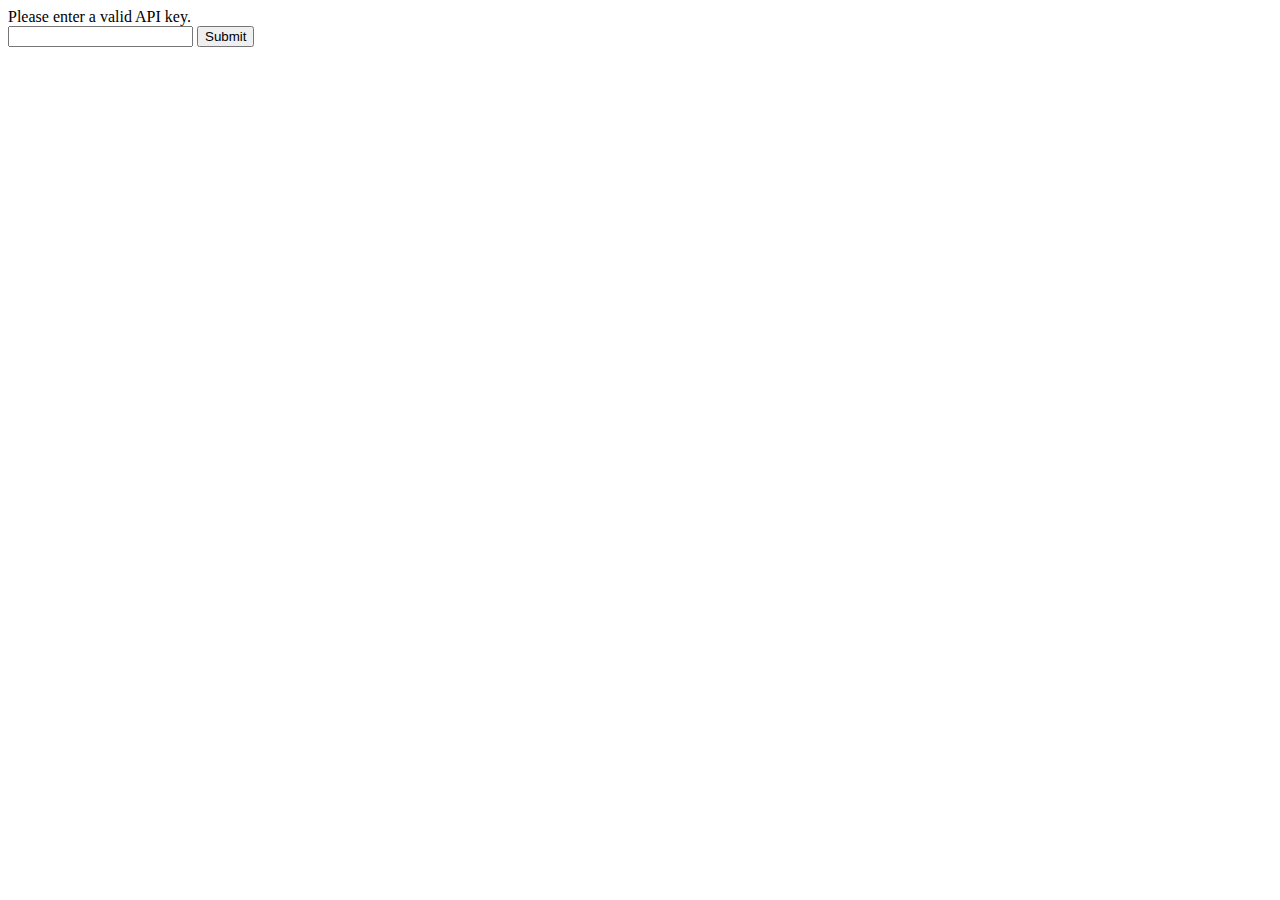
<file: index.html>
<!DOCTYPE html>
<html>
  <head>
    <meta charset="UTF-8" />
    <title>Contact book</title>
    <link rel="stylesheet" type="text/css" href="style.css" />
    <script src="config.js" defer></script>
    <script>
      document.addEventListener("DOMContentLoaded", function () {
        if (localStorage.getItem("darkMode") === "enabled") {
          document.body.classList.add("dark-mode");
        }
      });

      function toggleDarkMode() {
        document.body.classList.toggle("dark-mode");
        if (document.body.classList.contains("dark-mode")) {
          localStorage.setItem("darkMode", "enabled");
        } else {
          localStorage.setItem("darkMode", "disabled");
        }
      }
    </script>
  </head>
  <body onload="fetchContacts()">
    <div class="theme-toggle">
      <button onclick="toggleDarkMode()">Toggle Theme</button>
    </div>

    <div class="container">
      <div class="table">Contacts loading...</div>

      <div class="button-group">
        <button class="refresh" type="button">Refresh</button>
        <button class="addContact" type="button">Add Contact</button>
        <button class="deleteAllContacts" type="button">
          Delete All Contacts
        </button>
      </div>
    </div>

    <script>
      document
        .querySelector(".refresh")
        .addEventListener("click", fetchContacts);
      document
        .querySelector(".addContact")
        .addEventListener("click", addContact);
      document
        .querySelector(".deleteAllContacts")
        .addEventListener("click", deleteAllContacts);

      function fetchContacts() {
        fetch(rootPath + "controller/get-contacts/")
          .then((response) => response.json())
          .then((data) => displayOutput(data));
      }

      function displayOutput(data) {
        let output = `<table>`;
        for (let i in data) {
          output += `
            <tr onclick="editContact(${data[i].id})">
              <td><img src="${rootPath}controller/uploads/${data[i].avatar}" /></td>
              <td><h5>${data[i].firstname}</h5></td>
              <td><h5>${data[i].lastname}</h5></td>
            </tr>`;
        }
        output += "</table>";
        document.querySelector(".table").innerHTML = output;
      }

      function addContact() {
        window.open("add-contact.html", "_self");
      }

      function editContact(id) {
        window.open("edit-contact.html?id=" + id, "_self");
      }

      function deleteAllContacts() {
        if (
          confirm(
            "WARNING: This will delete ALL contacts permanently. Are you sure?"
          )
        ) {
          fetch(rootPath + "controller/delete-all-contacts/", {
            method: "POST",
            headers: {
              "Content-Type": "application/json",
              Accept: "application/json",
            },
            body: JSON.stringify({ apiKey: apiKey }),
          })
            .then((response) => response.text())
            .then((data) => {
              if (data === "1") {
                alert("All contacts deleted successfully.");
                fetchContacts();
              } else {
                alert("Error: " + data);
              }
            })
            .catch((error) => {
              alert("Failed to delete contacts: " + error);
            });
        }
      }
    </script>
  </body>
</html>
</file>
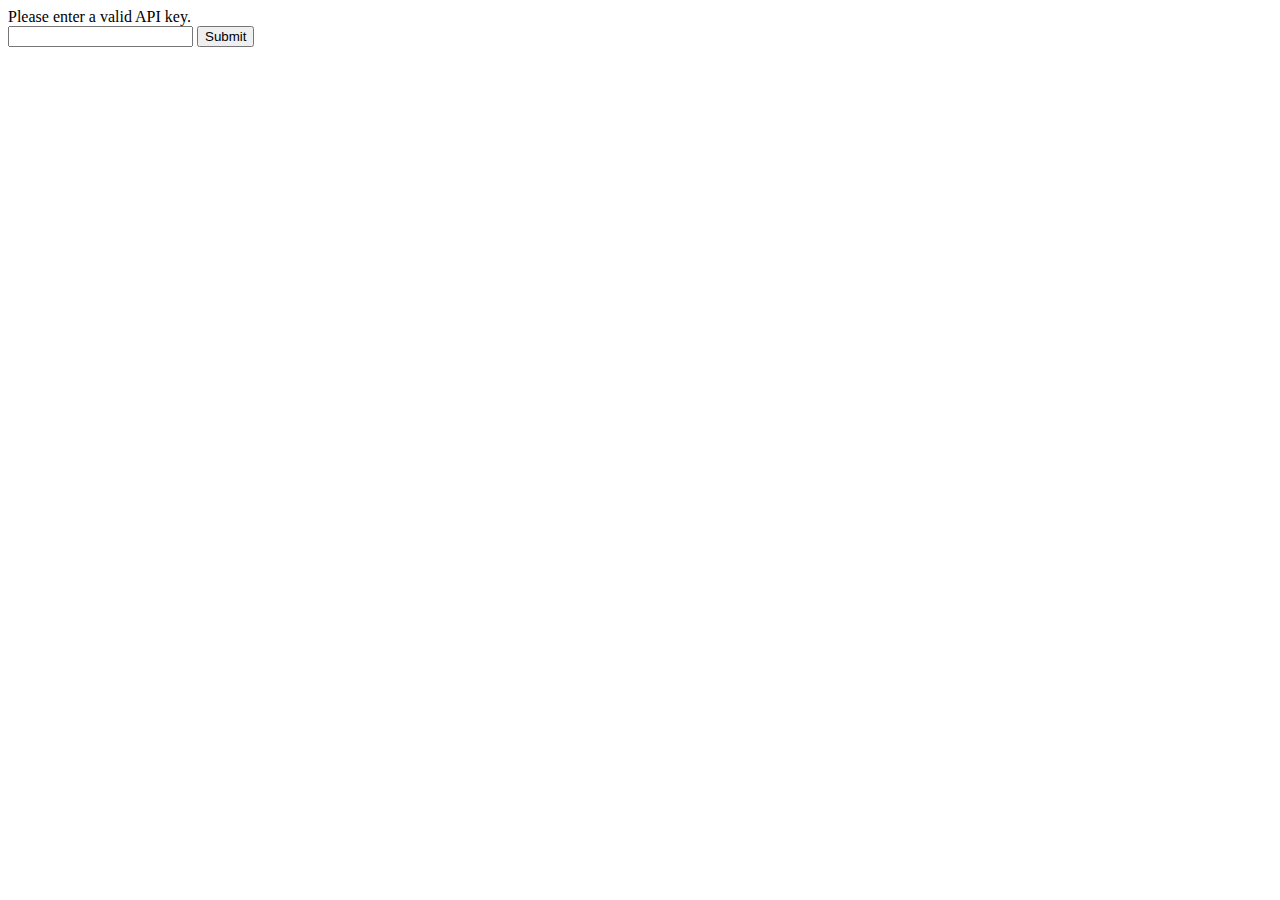
<file: add-contact.html>
<!DOCTYPE html>
<html>
  <head>
    <meta charset="UTF-8" />
    <title>Add new contact</title>
    <link rel="stylesheet" type="text/css" href="style.css" />
    <script src="config.js" defer></script>
    <script>
      document.addEventListener("DOMContentLoaded", function () {
        if (localStorage.getItem("darkMode") === "enabled") {
          document.body.classList.add("dark-mode");
        }
      });
    </script>
  </head>
  <body>
    <div class="container">
      <form class="editForm">
        <label for="firstname">First name</label>
        <input type="text" name="firstname" id="firstname" />

        <label for="lastname">Last name</label>
        <input type="text" name="lastname" id="lastname" />

        <label for="mobile">Mobile</label>
        <input type="text" name="mobile" id="mobile" />

        <label for="email">Email</label>
        <input type="text" name="email" id="email" />

        <label for="avatar">Photo</label>
        <input type="file" name="avatar" id="avatar" />

        <button type="submit" class="submitForm">Submit</button>
      </form>

      <div class="button-group">
        <button class="homePage" type="button">Home</button>
      </div>
    </div>

    <script>
      document
        .querySelector(".submitForm")
        .addEventListener("click", submitForm);
      document
        .querySelector(".homePage")
        .addEventListener("click", () => window.open("index.html", "_self"));

      function submitForm(e) {
        e.preventDefault();

        const form = new FormData(document.querySelector(".editForm"));
        form.append("apiKey", apiKey);

        fetch(rootPath + "controller/insert-contact/", {
          method: "POST",
          headers: { Accept: "application/json, *.*" },
          body: form,
        })
          .then((res) => res.text())
          .then((data) => {
            alert(data === "1" ? "Contact added." : data);
            window.open("index.html", "_self");
          });
      }
    </script>
  </body>
</html>
</file>
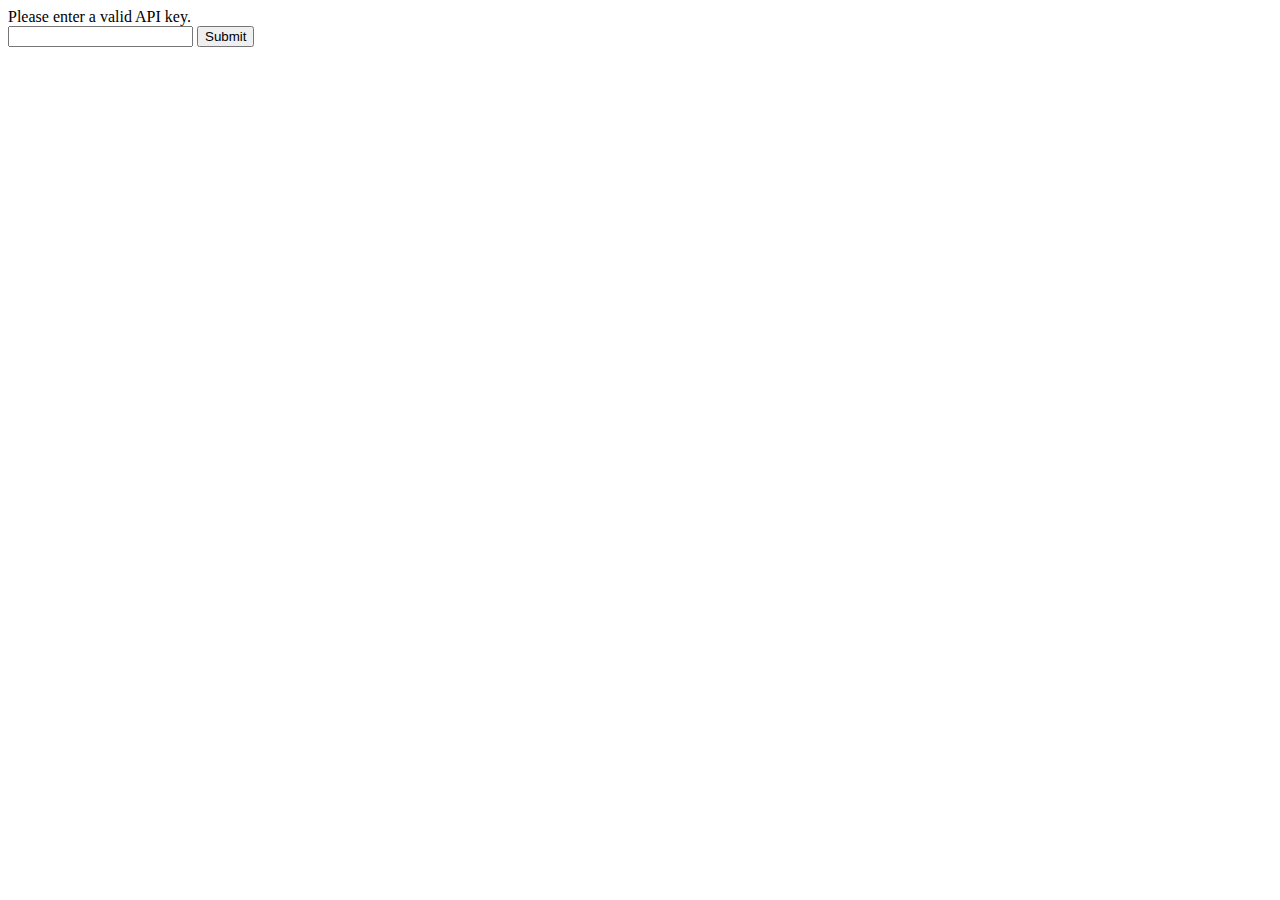
<file: edit-contact.html>
<!DOCTYPE html>
<html>
  <head>
    <meta charset="UTF-8" />
    <title>Edit contact</title>
    <link rel="stylesheet" type="text/css" href="style.css" />
    <script src="config.js" defer></script>
    <script>
      document.addEventListener("DOMContentLoaded", function () {
        if (localStorage.getItem("darkMode") === "enabled") {
          document.body.classList.add("dark-mode");
        }
      });
    </script>
  </head>
  <body onload="getContact()">
    <div class="container">
      <div class="avatarImage"></div>

      <form class="editForm">
        <label for="firstname">First name</label>
        <input type="text" name="firstname" id="firstname" readonly />

        <label for="lastname">Last name</label>
        <input type="text" name="lastname" id="lastname" readonly />

        <label for="mobile">Mobile</label>
        <input type="text" name="mobile" id="mobile" readonly />

        <label for="email">Email</label>
        <input type="text" name="email" id="email" readonly />

        <label for="avatar" class="avatarLabel" hidden
          >Change profile image</label
        >
        <input type="file" name="avatar" id="avatar" hidden />

        <button type="submit" class="submitForm" hidden>Submit</button>
      </form>

      <div class="button-group">
        <button class="homePage" type="button">Home</button>
        <button class="editContact" type="button">Edit</button>
        <button class="deleteContact" type="button">Delete</button>
      </div>
    </div>

    <script>
      const id = getID();

      document.querySelector(".homePage").addEventListener("click", homePage);
      document
        .querySelector(".editContact")
        .addEventListener("click", editContact);
      document
        .querySelector(".submitForm")
        .addEventListener("click", submitForm);
      document
        .querySelector(".deleteContact")
        .addEventListener("click", deleteContact);

      function getID() {
        const url = window.location.href;
        return url.slice(url.search("=") + 1);
      }

      function getContact() {
        fetch(rootPath + "controller/get-contacts/?id=" + id)
          .then((response) => response.json())
          .then((data) => displayOutput(data));
      }

      function displayOutput(data) {
        document.querySelector(
          ".avatarImage"
        ).innerHTML = `<img src="${rootPath}/controller/uploads/${data[0].avatar}" />`;
        document.getElementById("firstname").value = data[0].firstname;
        document.getElementById("lastname").value = data[0].lastname;
        document.getElementById("mobile").value = data[0].mobile;
        document.getElementById("email").value = data[0].email;
      }

      function homePage() {
        window.open("index.html", "_self");
      }

      function editContact() {
        ["firstname", "lastname", "mobile", "email"].forEach(
          (id) => (document.getElementById(id).readOnly = false)
        );
        document.getElementById("avatar").hidden = false;
        document.querySelector(".submitForm").hidden = false;
      }

      function submitForm(e) {
        e.preventDefault();

        const form = new FormData(document.querySelector(".editForm"));
        form.append("apiKey", apiKey);
        form.append("id", id);

        fetch(rootPath + "controller/edit-contact/", {
          method: "POST",
          headers: { Accept: "application/json, *.*" },
          body: form,
        })
          .then((res) => res.text())
          .then((data) => {
            alert(data === "1" ? "Contact edited." : data);
            homePage();
          });
      }

      function deleteContact() {
        if (confirm("Delete contact. Are you sure?")) {
          fetch(rootPath + "controller/delete-contact/?id=" + id)
            .then((res) => res.text())
            .then((data) => {
              if (data === "1") {
                homePage();
              } else {
                alert(data);
              }
            });
        }
      }
    </script>
  </body>
</html>
</file>
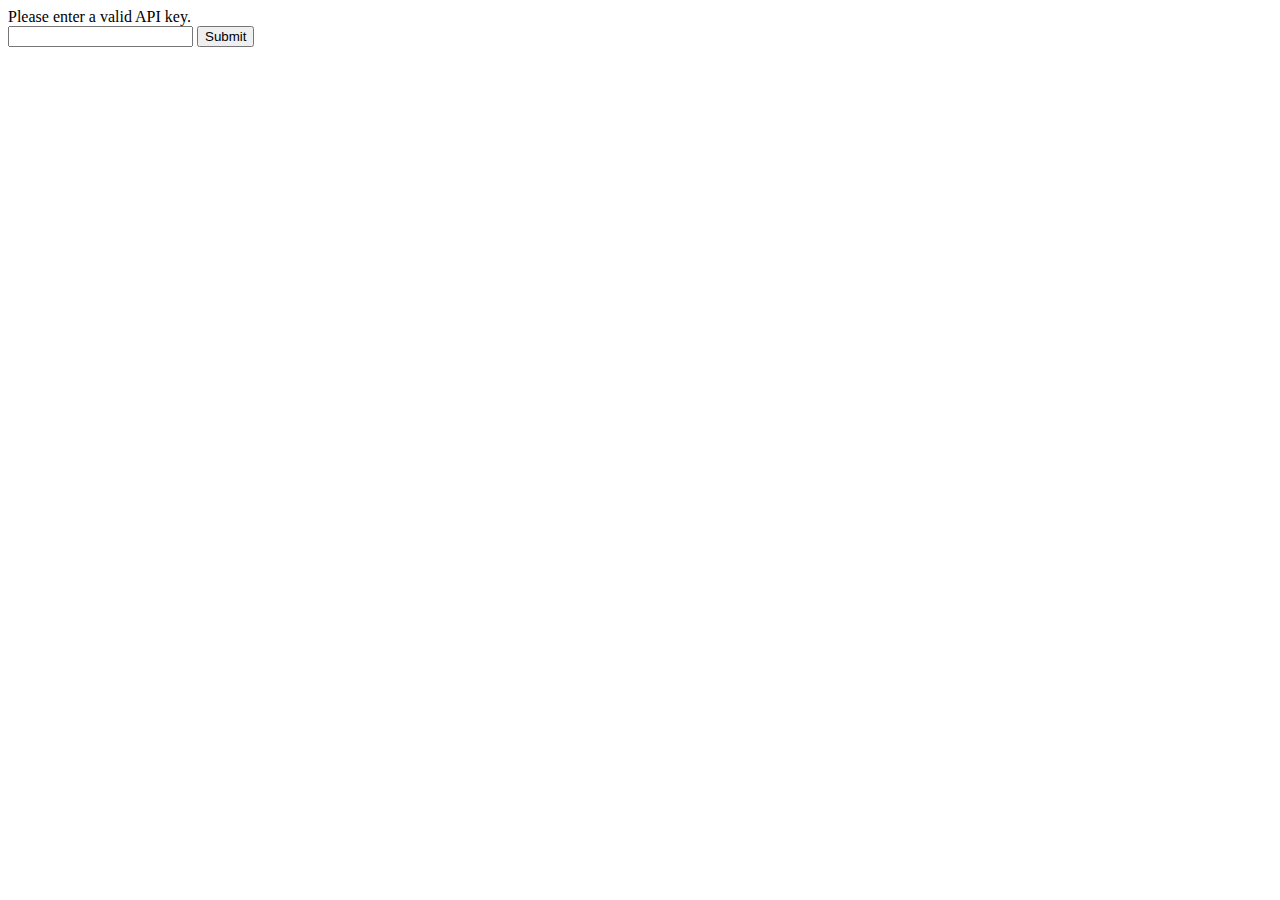
<file: enter-api-key.html>
<!DOCTYPE html>
<html>
  <head>
    <title>API Key</title>
    <meta charset="UTF-8" />
    <meta name="viewport" content="width=device-width, initial-scale=1.0" />
  </head>
  <body>
    <div>Please enter a valid API key.</div>
    <form>
      <input type="email" id="apiKey" name="apiKey" />
      <button id="submitApiKey">Submit</button>
    </form>

    <script>
      let rootPath = "https://mysite.itvarsity.org/api/ContactBook/";
      document
        .getElementById("submitApiKey")
        .addEventListener("click", setApiKey);

      function setApiKey(e) {
        e.preventDefault();

        apiKey = document.getElementById("apiKey").value;
        fetch(rootPath + "controller/api-key/?apiKey=" + apiKey)
          .then(function (response) {
            return response.text();
          })
          .then(function (data) {
            if (data == "1") {
              localStorage.setItem("apiKey", apiKey);
              window.open("index.html", "_self");
            } else {
              alert(data + "Invalid API key entered!");
            }
          });
      }
    </script>
  </body>
</html>
</file>
<file: style.css>
body {
  font-family: Arial, sans-serif;
  background: #f2f4f8;
  margin: 0;
  padding: 20px;
  color: #333;
}

.container {
  max-width: 500px;
  margin: auto;
  padding: 10px;
  display: flex;
  flex-direction: column;
  align-items: center;
}

.theme-toggle {
  text-align: center;
  margin-bottom: 10px;
}

h5 {
  margin: 0;
  font-weight: 600;
  word-break: break-word;
}

button {
  background-color: #1976d2;
  color: white;
  border: none;
  padding: 10px 20px;
  margin: 10px 5px;
  border-radius: 5px;
  cursor: pointer;
  font-weight: bold;
  transition: background-color 0.3s ease;
}

button:hover {
  background-color: #0d47a1;
}

.button-group {
  display: flex;
  justify-content: center;
  flex-wrap: wrap;
  width: 100%;
}

input[type="text"],
input[type="file"] {
  width: 100%;
  padding: 10px;
  margin: 6px 0 12px 0;
  border: 1px solid #ccc;
  border-radius: 6px;
  box-sizing: border-box;
  font-size: 16px;
}

label {
  font-weight: bold;
}

/* TABLE */
.table {
  width: 100%;
  margin-top: 20px;
  background-color: white;
  border-radius: 8px;
  box-shadow: 0 2px 10px rgba(0, 0, 0, 0.1);
  overflow-x: auto;
}

.table table {
  width: 100%;
  border-collapse: collapse;
}

.table tr {
  border-bottom: 1px solid #eee;
  cursor: pointer;
}

.table td {
  padding: 10px;
  vertical-align: middle;
  text-align: left;
  word-wrap: break-word;
}

.table img {
  border-radius: 50%;
  width: 40px;
  height: 40px;
  object-fit: cover;
}

.avatarImage img {
  border-radius: 10%;
  max-width: 200px;
  margin-bottom: 20px;
}

.editForm {
  background: white;
  padding: 20px;
  max-width: 500px;
  margin: auto;
  box-shadow: 0 2px 10px rgba(0, 0, 0, 0.1);
  border-radius: 8px;
}

.editForm input:read-only {
  background-color: #f0f0f0;
  cursor: not-allowed;
}

/* DARK MODE */
.dark-mode {
  background-color: #121212;
  color: #f0f0f0;
}

.dark-mode .container,
.dark-mode .editForm,
.dark-mode .table {
  background-color: #1e1e1e;
  color: #f0f0f0;
}

.dark-mode input[type="text"],
.dark-mode input[type="file"] {
  background-color: #333;
  color: #f0f0f0;
  border: 1px solid #555;
}

.dark-mode button {
  background-color: #333;
  color: #fff;
}

.dark-mode button:hover {
  background-color: #555;
}

/* RESPONSIVE */
@media (max-width: 600px) {
  .container,
  .editForm,
  .table {
    width: 100%;
    padding: 10px;
  }

  button {
    width: 100%;
    margin-top: 10px;
  }

  .table td {
    font-size: 14px;
    padding: 8px;
  }

  .table img {
    width: 30px;
    height: 30px;
  }
}
</file>
